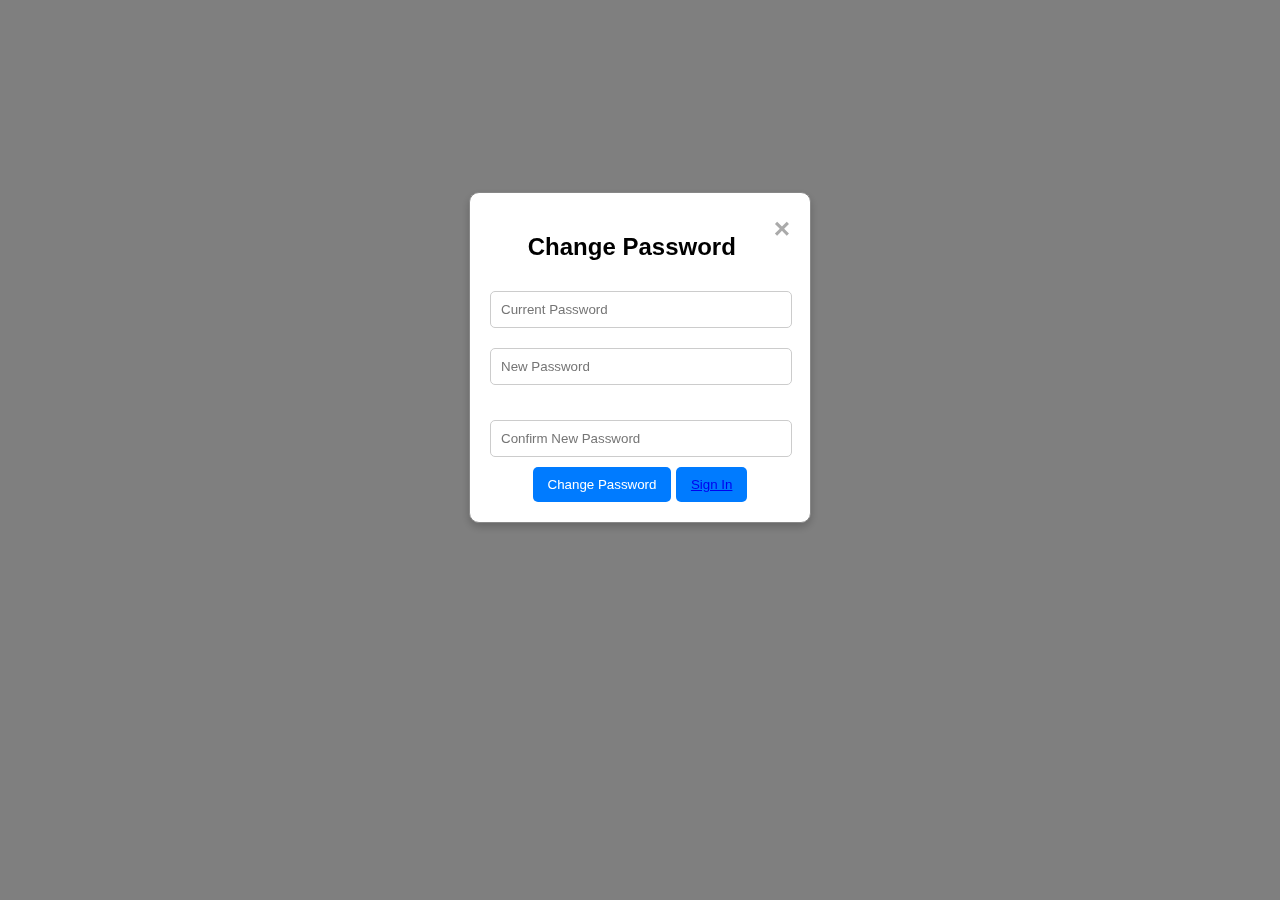
<file: Task 3/All Forms/Change Password form/index.html>
<!DOCTYPE html>
<html lang="en">
<head>
    <meta charset="UTF-8">
    <meta name="viewport" content="width=device-width, initial-scale=1.0">
    <title>Change Password Form</title>
    <link rel="stylesheet" href="style.css">
</head>
<body>

<!-- Modal Popup -->
<div id="changePasswordModal" class="modal">
    <div class="modal-content">
        <span class="close" onclick="closeModal()">&times;</span>
        <h2>Change Password</h2>
        <form id="changePasswordForm">
            <input type="password" id="currentPassword" placeholder="Current Password" required />
            <input type="password" id="newPassword" placeholder="New Password" required oninput="checkPasswordStrength()" />
            <div id="passwordStrength" class="strength-meter"></div>
            <input type="password" id="confirmNewPassword" placeholder="Confirm New Password" required />
            <button type="submit" onclick="changePassword()">Change Password</button>
            <button><a href="/All Forms/Sign in Form/index.html">Sign In</a></button>
        </form>
    </div>
</div>

<script src="script.js"></script>
</body>
</html>
</file>
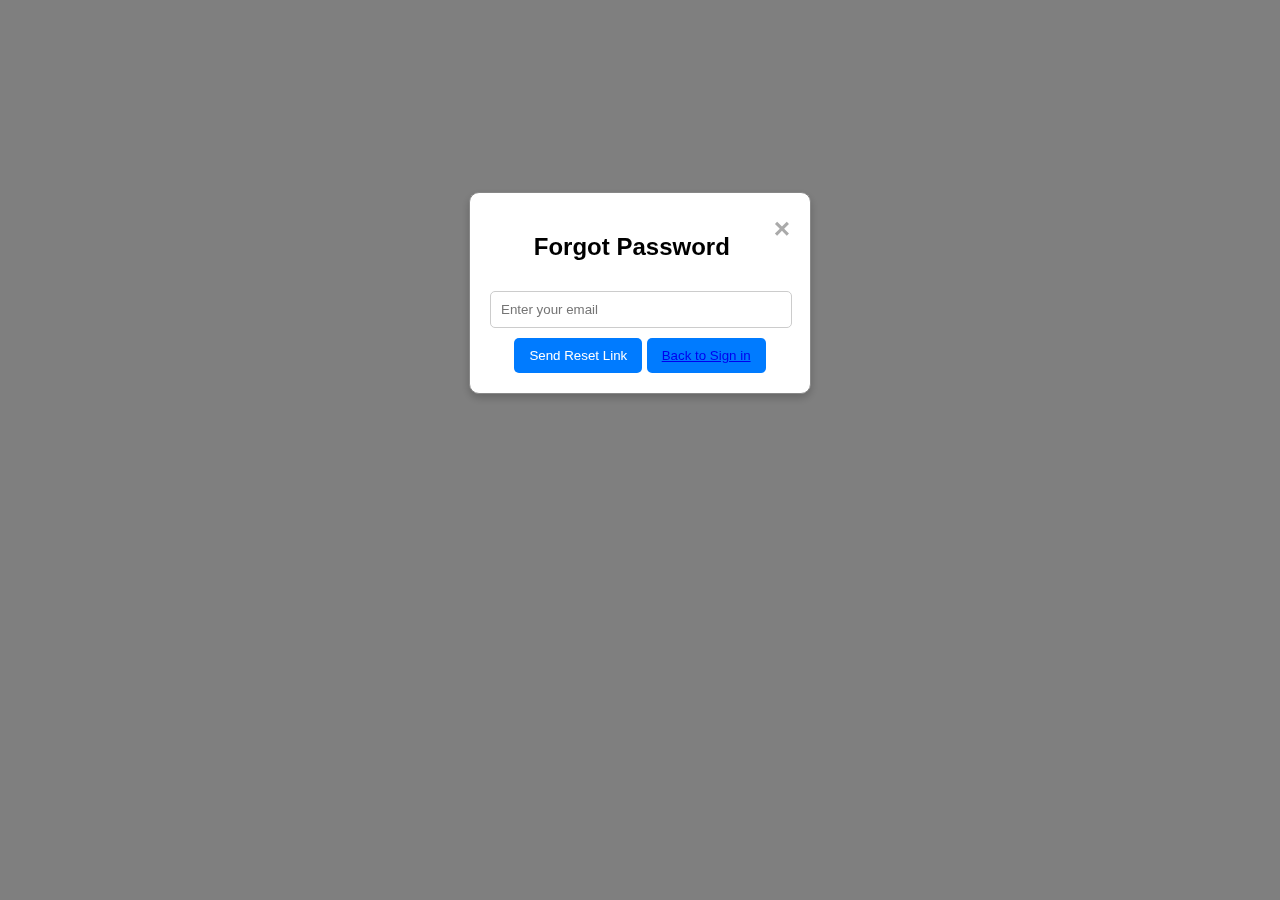
<file: Task 3/All Forms/Forget password form/index.html>
<!DOCTYPE html>
<html lang="en">
<head>
    <meta charset="UTF-8">
    <meta name="viewport" content="width=device-width, initial-scale=1.0">
    <title>Forgot Password Form</title>
    <link rel="stylesheet" href="style.css">
</head>
<body>

<!-- Modal Popup -->
<div id="forgotPasswordModal" class="modal">
    <div class="modal-content">
        <span class="close" onclick="closeModal()">&times;</span>
        <h2>Forgot Password</h2>
        <form id="forgotPasswordForm">
            <input type="email" id="email" placeholder="Enter your email" required />
            <button type="submit" onclick="sendResetLink()">Send Reset Link</button>
            <p id="feedbackMessage" class="feedback"></p>
            <button><a href="/All Forms/Sign in Form/index.html">Back to Sign in</a></button>
        </form>
    </div>
</div>

<script src="script.js"></script>
</body>
</html>
</file>
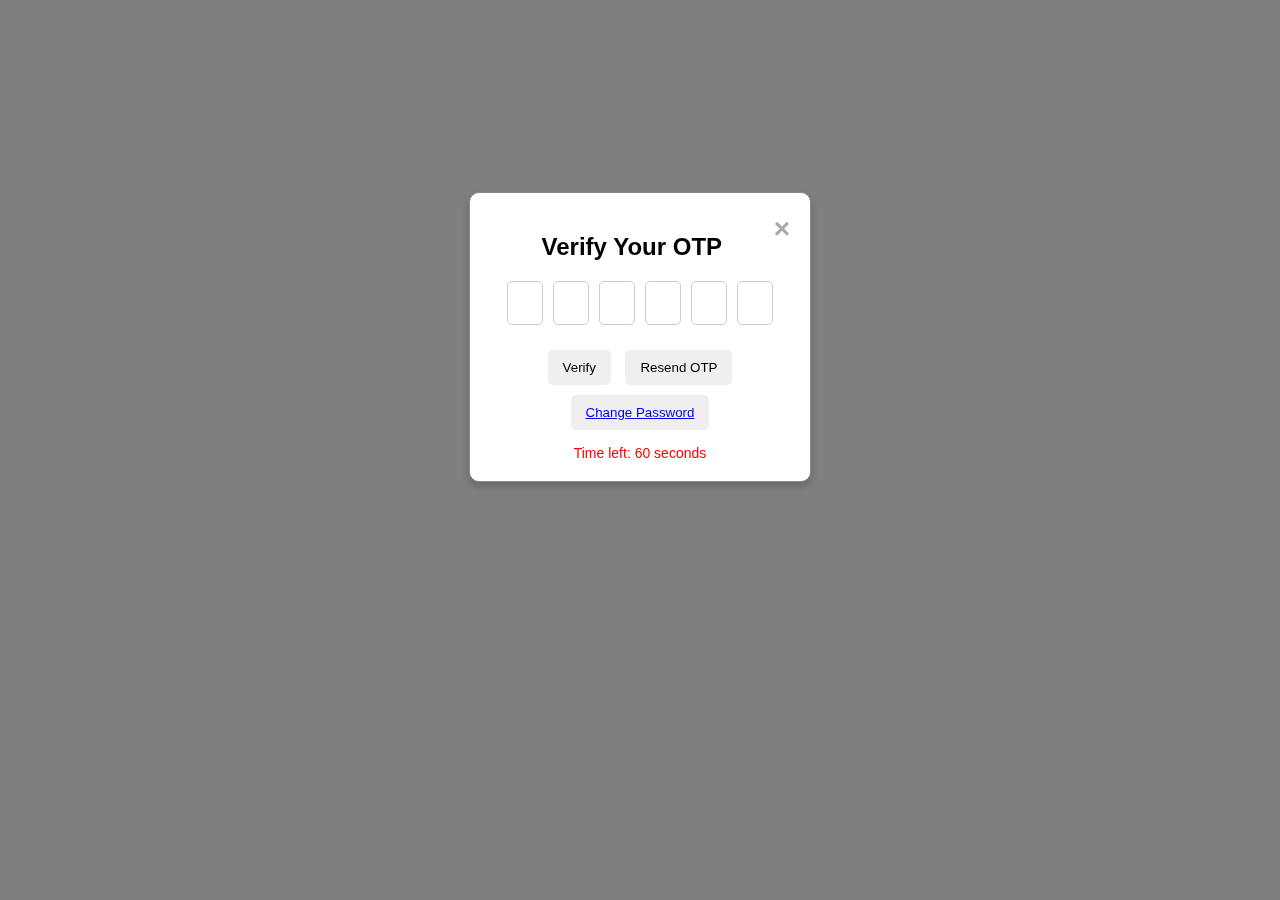
<file: Task 3/All Forms/Otp form/index.html>
<!DOCTYPE html>
<html lang="en">
<head>
    <meta charset="UTF-8">
    <meta name="viewport" content="width=device-width, initial-scale=1.0">
    <title>OTP Verification</title>
    <link rel="stylesheet" href="style.css">
</head>
<body>

<!-- Modal Popup -->
<div id="otpModal" class="modal">
    <div class="modal-content">
        <span class="close" onclick="closeModal()">&times;</span>
        <h2>Verify Your OTP</h2>
        <div class="otp-inputs">
            <input type="text" maxlength="1" class="otp-box" oninput="moveToNext(this)" />
            <input type="text" maxlength="1" class="otp-box" oninput="moveToNext(this)" />
            <input type="text" maxlength="1" class="otp-box" oninput="moveToNext(this)" />
            <input type="text" maxlength="1" class="otp-box" oninput="moveToNext(this)" />
            <input type="text" maxlength="1" class="otp-box" oninput="moveToNext(this)" />
            <input type="text" maxlength="1" class="otp-box" oninput="moveToNext(this)" />
        </div>
        <button id="verifyButton" onclick="verifyOTP()">Verify</button>
        <button id="resendButton" onclick="resendOTP()">Resend OTP</button>
        <button><a href="/All Forms/Change Password form/index.html">Change Password</a></button>
        <div id="timer" class="timer"></div>
    </div>
</div>

<script src="script.js"></script>
</body>
</html>
</file>
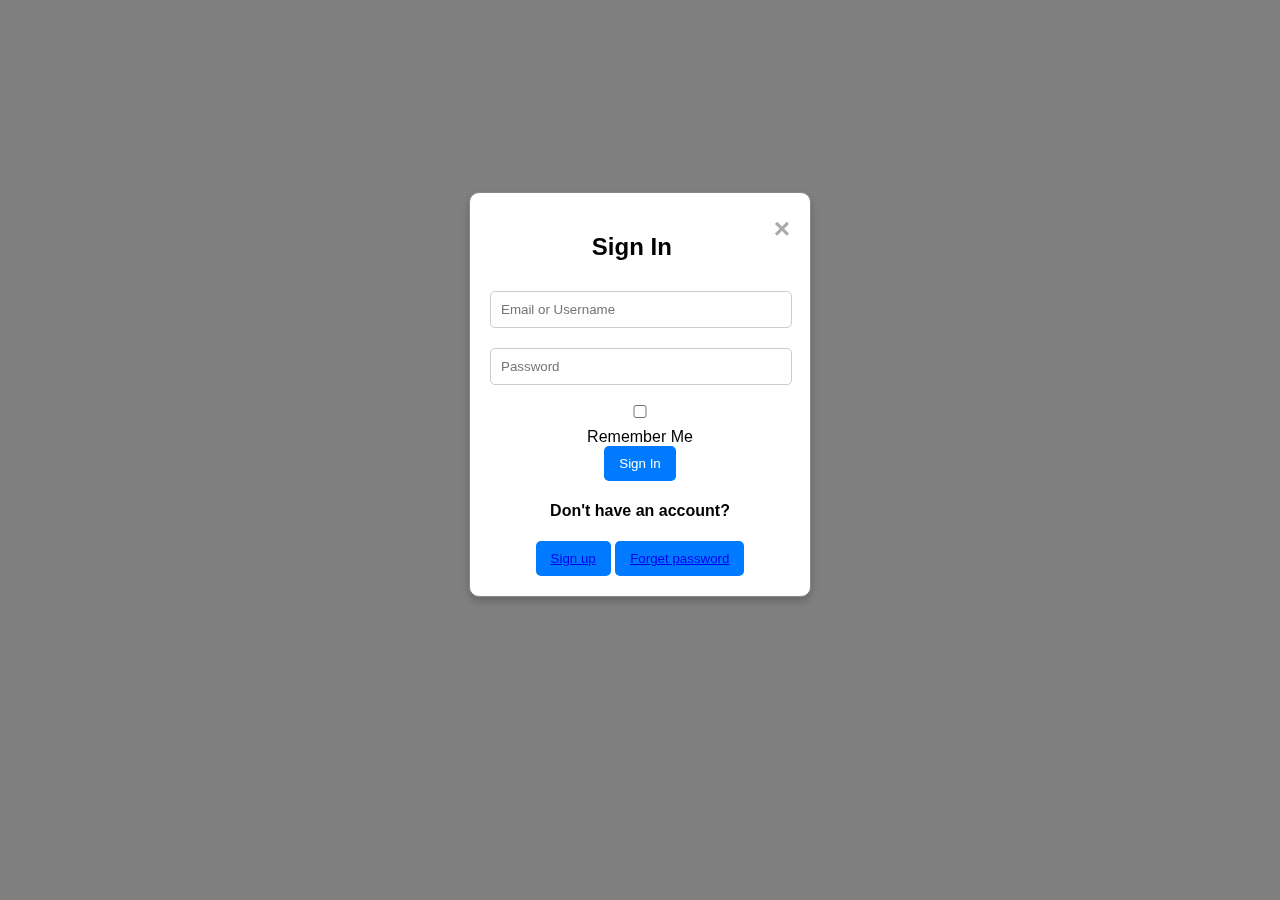
<file: Task 3/All Forms/Sign in Form/index.html>
<!DOCTYPE html>
<html lang="en">
<head>
    <meta charset="UTF-8">
    <meta name="viewport" content="width=device-width, initial-scale=1.0">
    <title>Sign In Form</title>
    <link rel="stylesheet" href="style.css">
</head>
<body>

<!-- Modal Popup -->
<div id="signInModal" class="modal">
    <div class="modal-content">
        <span class="close" onclick="closeModal()">&times;</span>
        <h2>Sign In</h2>
        <form id="signInForm">
            <input type="text" id="emailOrUsername" placeholder="Email or Username" required />
            <input type="password" id="password" placeholder="Password" required />
            <div class="checkbox">
                <!--<input type="checkbox" id="rememberMe">
                <label for="rememberMe">Remember Me</label>-->
                <input type="checkbox" id="register-check">
                    <label for="register-check"> Remember Me</label>
            </div>
            <button type="submit" onclick="signIn()">Sign In</button>

            <h4>Don't have an account?</h4>
            <button><a href="/All Forms/Sign up form/index.html">Sign up</a></button>
            <button><a href="/All Forms/Forget password form/index.html">Forget password</a></button>
        </form>
    </div>
</div>

<script src="script.js"></script>
</body>
</html>
</file>
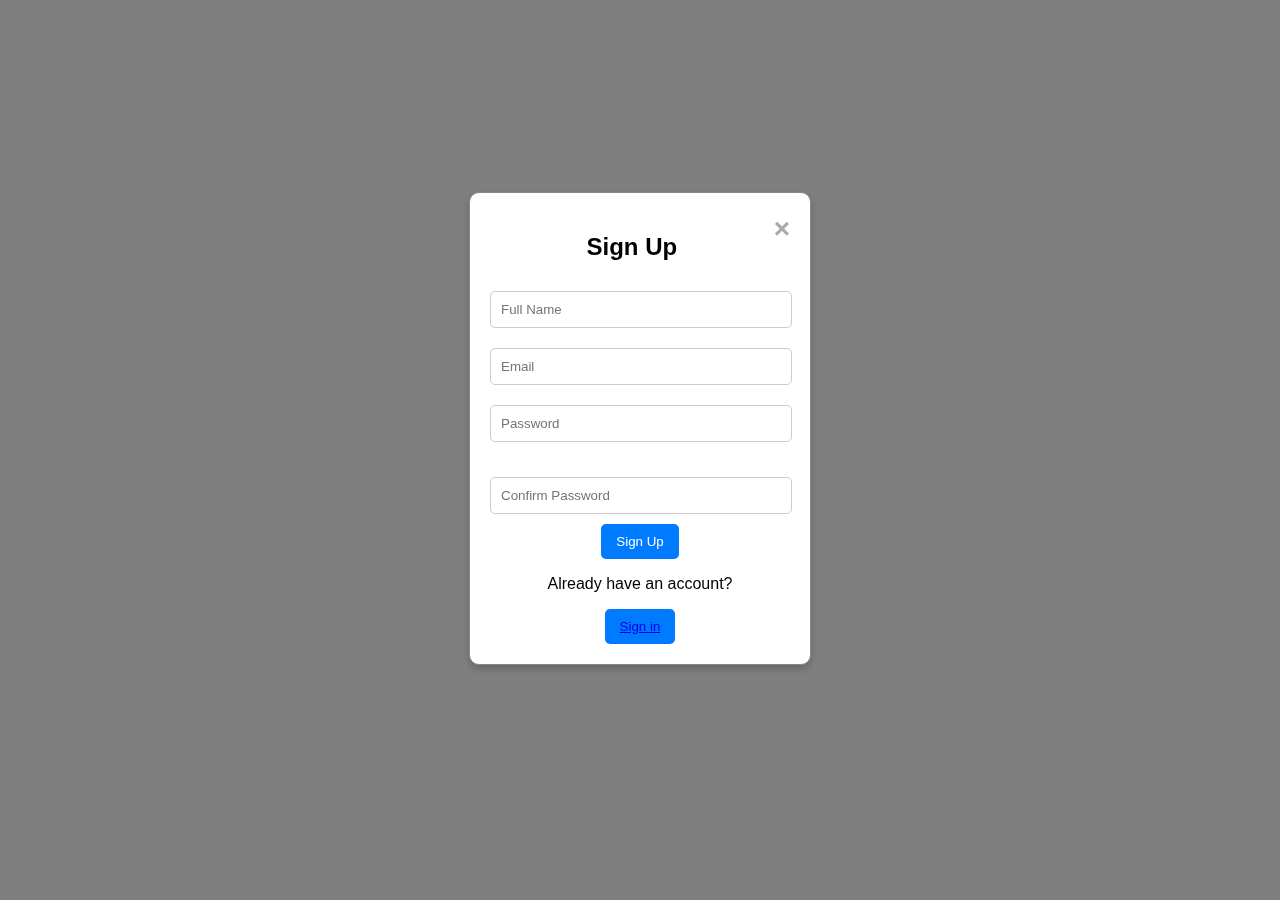
<file: Task 3/All Forms/Sign up form/index.html>
<!DOCTYPE html>
<html lang="en">
<head>
    <meta charset="UTF-8">
    <meta name="viewport" content="width=device-width, initial-scale=1.0">
    <title>Sign Up Form</title>
    <link rel="stylesheet" href="style.css">
</head>
<body>

<!-- Modal Popup -->
 
<div id="signUpModal" class="modal">
    <div class="modal-content">
        <span class="close" onclick="closeModal()">&times;</span>
        <h2>Sign Up</h2>
        <form id="signUpForm">
            <input type="text" id="fullName" placeholder="Full Name" required />
            <input type="email" id="email" placeholder="Email" required />
            <input type="password" id="password" placeholder="Password" required oninput="checkPasswordStrength()" />
            <div id="passwordStrength" class="strength-meter"></div>
            <input type="password" id="confirmPassword" placeholder="Confirm Password" required />
            <button type="submit" onclick="signUp()">Sign Up</button>
            <p>Already have an account?</p>
            <button><a href="/All Forms/Sign in Form/index.html">Sign in</a></button>
            <!--<a href="#" onclick="showSignIn()">Sign In</a></p>-->
        </form>
        
    </div>
</div>

<script src="script.js"></script>
</body>
</html>
</file>
<file: Task 3/All Forms/Change Password form/style.css>
body {
    font-family: Arial, sans-serif;
}

.modal {
    display: none; /* Hidden by default */
    position: fixed;
    z-index: 1;
    left: 0;
    top: 0;
    width: 100%;
    height: 100%;
    overflow: auto;
    background-color: rgba(0, 0, 0, 0.5);
}

.modal-content {
    background-color: white;
    margin: 15% auto;
    padding: 20px;
    border: 1px solid #888;
    width: 300px;
    text-align: center;
    border-radius: 10px;
    box-shadow: 0 4px 8px rgba(0, 0, 0, 0.2);
    animation: fadeIn 0.3s;
}

.close {
    color: #aaa;
    float: right;
    font-size: 28px;
    font-weight: bold;
}

input {
    width: calc(100% - 20px);
    padding: 10px;
    margin: 10px 0;
    border: 1px solid #ccc;
    border-radius: 5px;
    transition: border 0.3s;
}

input:focus {
    border-color: #007bff;
    outline: none;
}

button {
    padding: 10px 15px;
    border: none;
    border-radius: 5px;
    cursor: pointer;
    transition: background 0.3s;
    background-color: #007bff;
    color: white;
}

button:hover {
    background: #0056b3;
}

#passwordStrength {
    height: 5px;
    margin: 5px 0;
    border-radius: 5px;
}

.strength-weak {
    background-color: red;
}

.strength-medium {
    background-color: orange;
}

.strength-strong {
    background-color: green;
}

@keyframes fadeIn {
    from { opacity: 0; }
    to { opacity: 1; }
}
</file>
<file: Task 3/All Forms/Forget password form/style.css>
body {
    font-family: Arial, sans-serif;
}

.modal {
    display: none; /* Hidden by default */
    position: fixed;
    z-index: 1;
    left: 0;
    top: 0;
    width: 100%;
    height: 100%;
    overflow: auto;
    background-color: rgba(0, 0, 0, 0.5);
}

.modal-content {
    background-color: white;
    margin: 15% auto;
    padding: 20px;
    border: 1px solid #888;
    width: 300px;
    text-align: center;
    border-radius: 10px;
    box-shadow: 0 4px 8px rgba(0, 0, 0, 0.2);
    animation: fadeIn 0.3s;
}

.close {
    color: #aaa;
    float: right;
    font-size: 28px;
    font-weight: bold;
}

input {
    width: calc(100% - 20px);
    padding: 10px;
    margin: 10px 0;
    border: 1px solid #ccc;
    border-radius: 5px;
    transition: border 0.3s;
}

input:focus {
    border-color: #007bff;
    outline: none;
}

button {
    padding: 10px 15px;
    border: none;
    border-radius: 5px;
    cursor: pointer;
    transition: background 0.3s;
    background-color: #007bff;
    color: white;
}

button:hover {
    background: #0056b3;
}

.feedback {
    margin-top: 10px;
    color: red;
    display: none; /* Hidden by default */
}

.success {
    color: green;
}

#signInLink {
    display: block;
    margin-top: 10px;
    color: #007bff;
    text-decoration: none;
}

#signInLink:hover {
    text-decoration: underline;
}

@keyframes fadeIn {
    from { opacity: 0; }
    to { opacity: 1; }
}
</file>
<file: Task 3/All Forms/Otp form/style.css>
body {
    font-family: Arial, sans-serif;
}

.modal {
    display: none; /* Hidden by default */
    position: fixed;
    z-index: 1;
    left: 0;
    top: 0;
    width: 100%;
    height: 100%;
    overflow: auto;
    background-color: rgba(0, 0, 0, 0.5);
}

.modal-content {
    background-color: white;
    margin: 15% auto;
    padding: 20px;
    border: 1px solid #888;
    width: 300px;
    text-align: center;
    border-radius: 10px;
    box-shadow: 0 4px 8px rgba(0, 0, 0, 0.2);
    animation: fadeIn 0.3s;
}

.close {
    color: #aaa;
    float: right;
    font-size: 28px;
    font-weight: bold;
}

.otp-inputs {
    display: flex;
    justify-content: center;
    margin: 20px 0;
}

.otp-box {
    width: 30px;
    height: 40px;
    font-size: 20px;
    text-align: center;
    margin: 0 5px;
    border: 1px solid #ccc;
    border-radius: 5px;
    transition: border 0.3s;
}

.otp-box:focus {
    border-color: #007bff;
    outline: none;
}

button {
    margin: 5px;
    padding: 10px 15px;
    border: none;
    border-radius: 5px;
    cursor: pointer;
    transition: background 0.3s;
}

button:hover {
    background: #007bff;
    color: white;
}

.timer {
    margin-top: 10px;
    font-size: 14px;
    color: #ff0000;
}

@keyframes fadeIn {
    from { opacity: 0; }
    to { opacity: 1; }
}
</file>
<file: Task 3/All Forms/Sign in Form/style.css>
body {
    font-family: Arial, sans-serif;
}

.modal {
    display: none; /* Hidden by default */
    position: fixed;
    z-index: 1;
    left: 0;
    top: 0;
    width: 100%;
    height: 100%;
    overflow: auto;
    background-color: rgba(0, 0, 0, 0.5);
}

.modal-content {
    background-color: white;
    margin: 15% auto;
    padding: 20px;
    border: 1px solid #888;
    width: 300px;
    text-align: center;
    border-radius: 10px;
    box-shadow: 0 4px 8px rgba(0, 0, 0, 0.2);
    animation: fadeIn 0.3s;
}

.close {
    color: #aaa;
    float: right;
    font-size: 28px;
    font-weight: bold;
}

input {
    width: calc(100% - 20px);
    padding: 10px;
    margin: 10px 0;
    border: 1px solid #ccc;
    border-radius: 5px;
    transition: border 0.3s;
}

input:focus {
    border-color: #007bff;
    outline: none;
}

button {
    padding: 10px 15px;
    border: none;
    border-radius: 5px;
    cursor: pointer;
    transition: background 0.3s;
    background-color: #007bff;
    color: white;
}

button:hover {
    background: #0056b3;
}

.remember-me {
    display: flex;
    align-items: center;
    justify-content: center;
    margin: 10px 0;
}

#forgotPassword {
    display: block;
    margin-top: 10px;
    color: #007bff;
    text-decoration: none;
}

#forgotPassword:hover {
    text-decoration: underline;
}

@keyframes fadeIn {
    from { opacity: 0; }
    to { opacity: 1; }
}
</file>
<file: Task 3/All Forms/Sign up form/style.css>
body {
    font-family: Arial, sans-serif;
}

.modal {
    display: none; /* Hidden by default */
    position: fixed;
    z-index: 1;
    left: 0;
    top: 0;
    width: 100%;
    height: 100%;
    overflow: auto;
    background-color: rgba(0, 0, 0, 0.5);
}

.modal-content {
    background-color: white;
    margin: 15% auto;
    padding: 20px;
    border: 1px solid #888;
    width: 300px;
    text-align: center;
    border-radius: 10px;
    box-shadow: 0 4px 8px rgba(0, 0, 0, 0.2);
    animation: fadeIn 0.3s;
}

.close {
    color: #aaa;
    float: right;
    font-size: 28px;
    font-weight: bold;
}

input {
    width: calc(100% - 20px);
    padding: 10px;
    margin: 10px 0;
    border: 1px solid #ccc;
    border-radius: 5px;
    transition: border 0.3s;
}

input:focus {
    border-color: #007bff;
    outline: none;
}

button {
    padding: 10px 15px;
    border: none;
    border-radius: 5px;
    cursor: pointer;
    transition: background 0.3s;
    background-color: #007bff;
    color: white;
}

button:hover {
    background: #0056b3;
}

#passwordStrength {
    height: 5px;
    margin: 5px 0;
    border-radius: 5px;
}

.strength-weak {
    background-color: red;
}

.strength-medium {
    background-color: orange;
}

.strength-strong {
    background-color: green;
}

#signInLink {
    display: block;
    margin-top: 10px;
    color: #007bff;
    text-decoration: none;
}

#signInLink:hover {
    text-decoration: underline;
}


@keyframes fadeIn {
    from { opacity: 0; }
    to { opacity: 1; }
}
</file>
